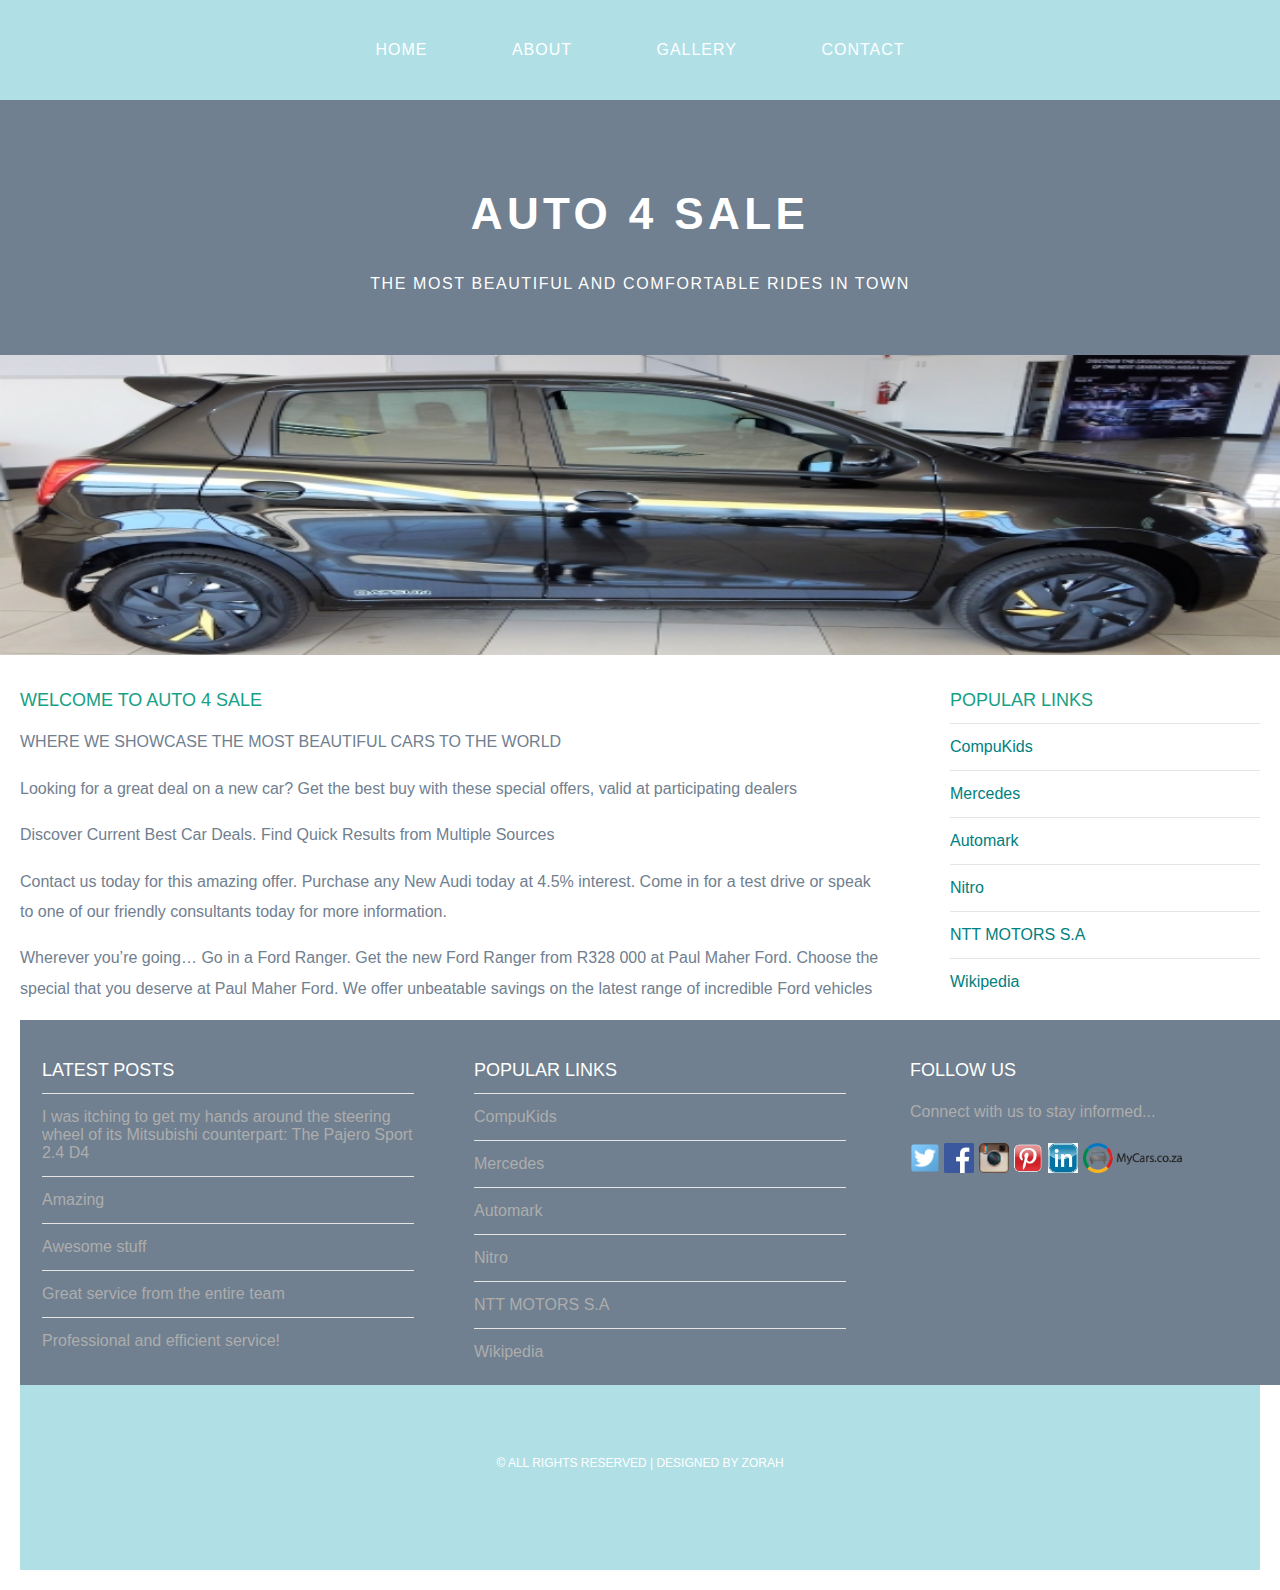
<file: index.html>
<!DOCTYPE html>
<html>
      <head> 
         <title>Auto 4 Sale</title>  
        <link rel="stylesheet" href="style.css"/>
    </head>
    <body>
        <div id="menu">
            <ul>
            <li><a href="#">Home</a></li>
            <li><a href="about.html">About</a></li>
            <li><a href="gallery.html">Gallery</a></li>
            <li><a href="contact.html">Contact</a></li>    
            </ul>
            </div>
        <div id="header">
            <h1>AUTO 4 SALE</h1>
            <p>THE MOST BEAUTIFUL AND COMFORTABLE RIDES IN TOWN</p>
            </div>
                <div id="banner">
                    <img src="images/DATSUN%20GO%205.jpg">
            </div>
            <div id="page">
                <div id="content">
                    <h2>Welcome to Auto 4 sale</h2>
                    <p>WHERE WE SHOWCASE THE MOST BEAUTIFUL CARS TO THE WORLD</p>
                    <p>Looking for a great deal on a new car? Get the best buy with these special offers, valid at participating dealers</p>
                    <p>Discover Current Best Car Deals. Find Quick Results from Multiple Sources</p>
                    <p>Contact us today for this amazing offer. Purchase any New Audi today at 4.5% interest. Come in for a test drive or speak to one of our friendly consultants today for more information.</p>
                    <p>Wherever you’re going… Go in a Ford Ranger. Get the new Ford Ranger from R328 000 at Paul Maher Ford. Choose the special that you deserve at Paul Maher Ford. We offer unbeatable savings on the latest range of incredible Ford vehicles</p>
                </div>
    
                <div id="sidebar">
                <h2>Popular Links</h2>
                    <ul class="styled">
                        <li><a href="http://www.compukids.me">CompuKids</a></li>
                        <li><a href="https://www.mercedes-benz.co.za">Mercedes</a></li>
                        <li><a href="http://https://www.automark.co.za">Automark</a></li>
                        <li><a href="http://https://www.nttgroup.co.za/">Nitro</a></li>
                        <li><a href="https://www.cars.co.za/">NTT MOTORS S.A</a></li>
                        <li><a href="https://en.wikipedia.org/wiki/Main_Page">Wikipedia</a></li>
                    </ul>
                </div>
                <div id="footer">
                <div id="box1">
                    <h2>Latest Posts</h2>
                    <ul class="styled">
                        <li><a href="#">I was itching to get my hands around the steering wheel of its Mitsubishi counterpart: The Pajero Sport 2.4 D4</a></li>
                        <li><a href="#">Amazing </a></li>
                        <li><a href="#">Awesome stuff</a></li>
                        <li><a href="#">Great service from the entire team</a></li>
                        <li><a href="#">Professional and efficient service!</a></li>
                    </ul>
                 </div>
                <div id="box2">
                    <h2>Popular Links</h2>
                    <ul class="styled">
                    <li><a href="http://www.compukids.me">CompuKids</a></li>
                    <li><a href="https://www.mercedes-benz.co.za">Mercedes</a></li>
                    <li><a href="http://https://www.automark.co.za">Automark</a></li>
                    <li><a href="http://https://www.nttgroup.co.za/">Nitro</a></li>
                    <li><a href="https://www.cars.co.za/">NTT MOTORS S.A</a></li>
                    <li><a href="https://en.wikipedia.org/wiki/Main_Page">Wikipedia</a></li>
                    </ul>  
                </div>
                <div id="box3">
                    <h2>Follow Us</h2>
                    <p>Connect with us to stay informed...</p>
                    <a href="#"><img src="images/twitter.png" height="30"/></a>
                    <a href="#"><img src="images/facebook.png" height="30"/></a>
                    <a href="#"><img src="images/instagram.png" height="30"/></a>
                    <a href="#"><img src="images/pinterest.png" height="30"/></a>
                    <a href="#"><img src="images/linkedin.jpg" height="30"/></a>
                    <a href="#"><img src="images/mycars_logo.png" height="30"/></a>
                </div>
            </div>
            <div id="copyright">
                <p>&copy; All Rights Reserved | Designed by Zorah </p>
            </div>
                
        </div>
    </body>
</html>
</file>
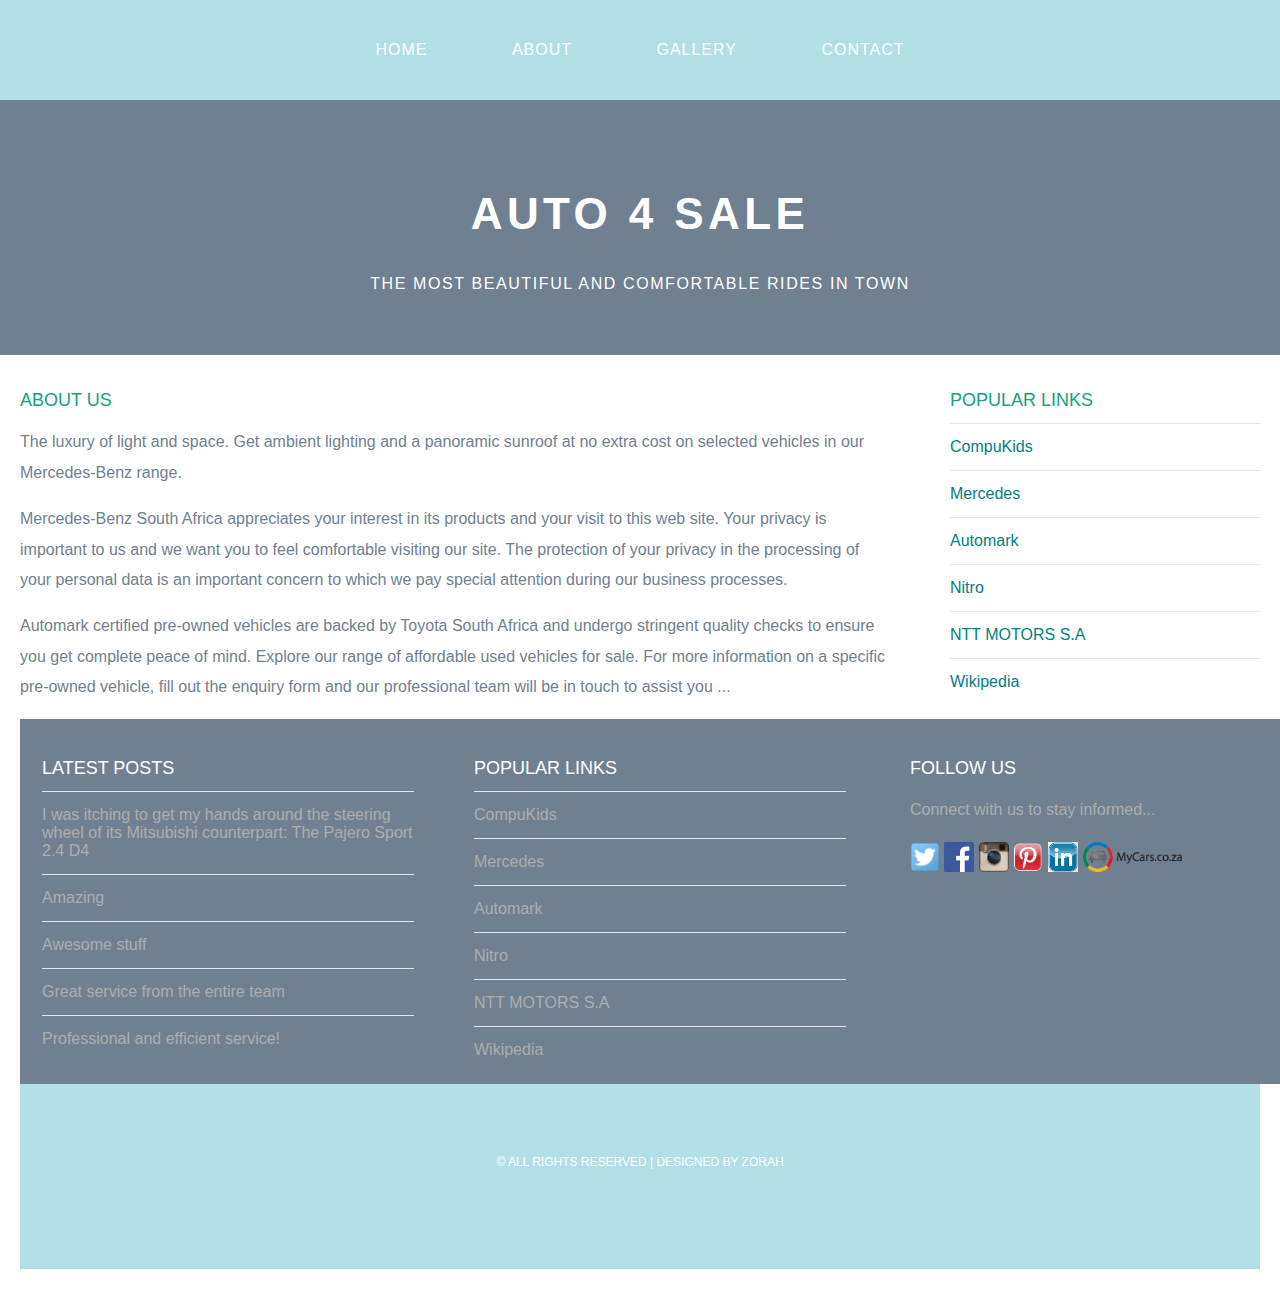
<file: about.html>
<!DOCTYPE html>
<html>    
    <head>
       <title>Auto 4 sale</title>
        <link rel="stylesheet" href="style.css"/>
    </head>
    <body>
        <div id="menu">
            <ul>
            <li><a href="index.html">Home</a></li>
            <li><a href="#">About</a></li>
            <li><a href="gallery.html">Gallery</a></li>
            <li><a href="contact.html">Contact</a></li>    
            </ul>
            </div>
        <div id="header">
            <h1>AUTO 4 SALE</h1>
            <p>THE MOST BEAUTIFUL AND COMFORTABLE RIDES IN TOWN</p>
            </div>
            <div id="page">
                <div id="content">
                    <h2>About Us</h2>
                    <p>The luxury of light and space. Get ambient lighting and a panoramic sunroof at no extra cost on selected vehicles in our Mercedes-Benz range.</p>
                    <p>Mercedes-Benz South Africa appreciates your interest in its products and your visit to this web site. Your privacy is important to us and we want you to feel comfortable visiting our site. The protection of your privacy in the processing of your personal data is an important concern to which we pay special attention during our business processes.</p>
                    <p>Automark certified pre-owned vehicles are backed by Toyota South Africa and undergo stringent quality checks to ensure you get complete peace of mind. Explore our range of affordable used vehicles for sale. For more information on a specific pre-owned vehicle, fill out the enquiry form and our professional team will be in touch to assist you ...</p>
                </div>
                <div id="sidebar">
                <h2>Popular Links</h2>
                    <ul class="styled">
                        <li><a href="http://www.compukids.me">CompuKids</a></li>
                        <li><a href="https://www.mercedes-benz.co.za">Mercedes</a></li>
                        <li><a href="http://https://www.automark.co.za">Automark</a></li>
                        <li><a href="http://https://www.nttgroup.co.za/">Nitro</a></li>
                        <li><a href="https://www.cars.co.za/">NTT MOTORS S.A</a></li>
                        <li><a href="https://en.wikipedia.org/wiki/Main_Page">Wikipedia</a></li>
                    </ul>
                </div>
                <div id="footer">
                <div id="box1">
                    <h2>Latest Posts</h2>
                    <ul class="styled">
                        <li><a href="#">I was itching to get my hands around the steering wheel of its Mitsubishi counterpart: The Pajero Sport 2.4 D4</a></li>
                        <li><a href="#">Amazing </a></li>
                        <li><a href="#">Awesome stuff</a></li>
                        <li><a href="#">Great service from the entire team</a></li>
                        <li><a href="#">Professional and efficient service!</a></li>
                    </ul>
                 </div>
                <div id="box2">
                    <h2>Popular Links</h2>
                    <ul class="styled">
                        <li><a href="http://www.compukids.me">CompuKids</a></li>
                        <li><a href="https://www.mercedes-benz.co.za">Mercedes</a></li>
                        <li><a href="http://https://www.automark.co.za">Automark</a></li>
                        <li><a href="http://https://www.nttgroup.co.za/">Nitro</a></li>
                        <li><a href="https://www.cars.co.za/">NTT MOTORS S.A</a></li>
                        <li><a href="https://en.wikipedia.org/wiki/Main_Page">Wikipedia</a></li>
                    </ul>  
                </div>
                <div id="box3">
                    <h2>Follow Us</h2>
                    <p>Connect with us to stay informed...</p>
                    <a href="#"><img src="images/twitter.png" height="30"/></a>
                    <a href="#"><img src="images/facebook.png" height="30"/></a>
                    <a href="#"><img src="images/instagram.png" height="30"/></a>
                    <a href="#"><img src="images/pinterest.png" height="30"/></a>
                    <a href="#"><img src="images/linkedin.jpg" height="30"/></a>
                    <a href="#"><img src="images/mycars_logo.png" height="30"/></a>
                </div>
            </div>
            <div id="copyright">
                <p>&copy; All Rights Reserved | Designed by Zorah </p>
            </div>   
        </div>
    </body>
</html>
</file>
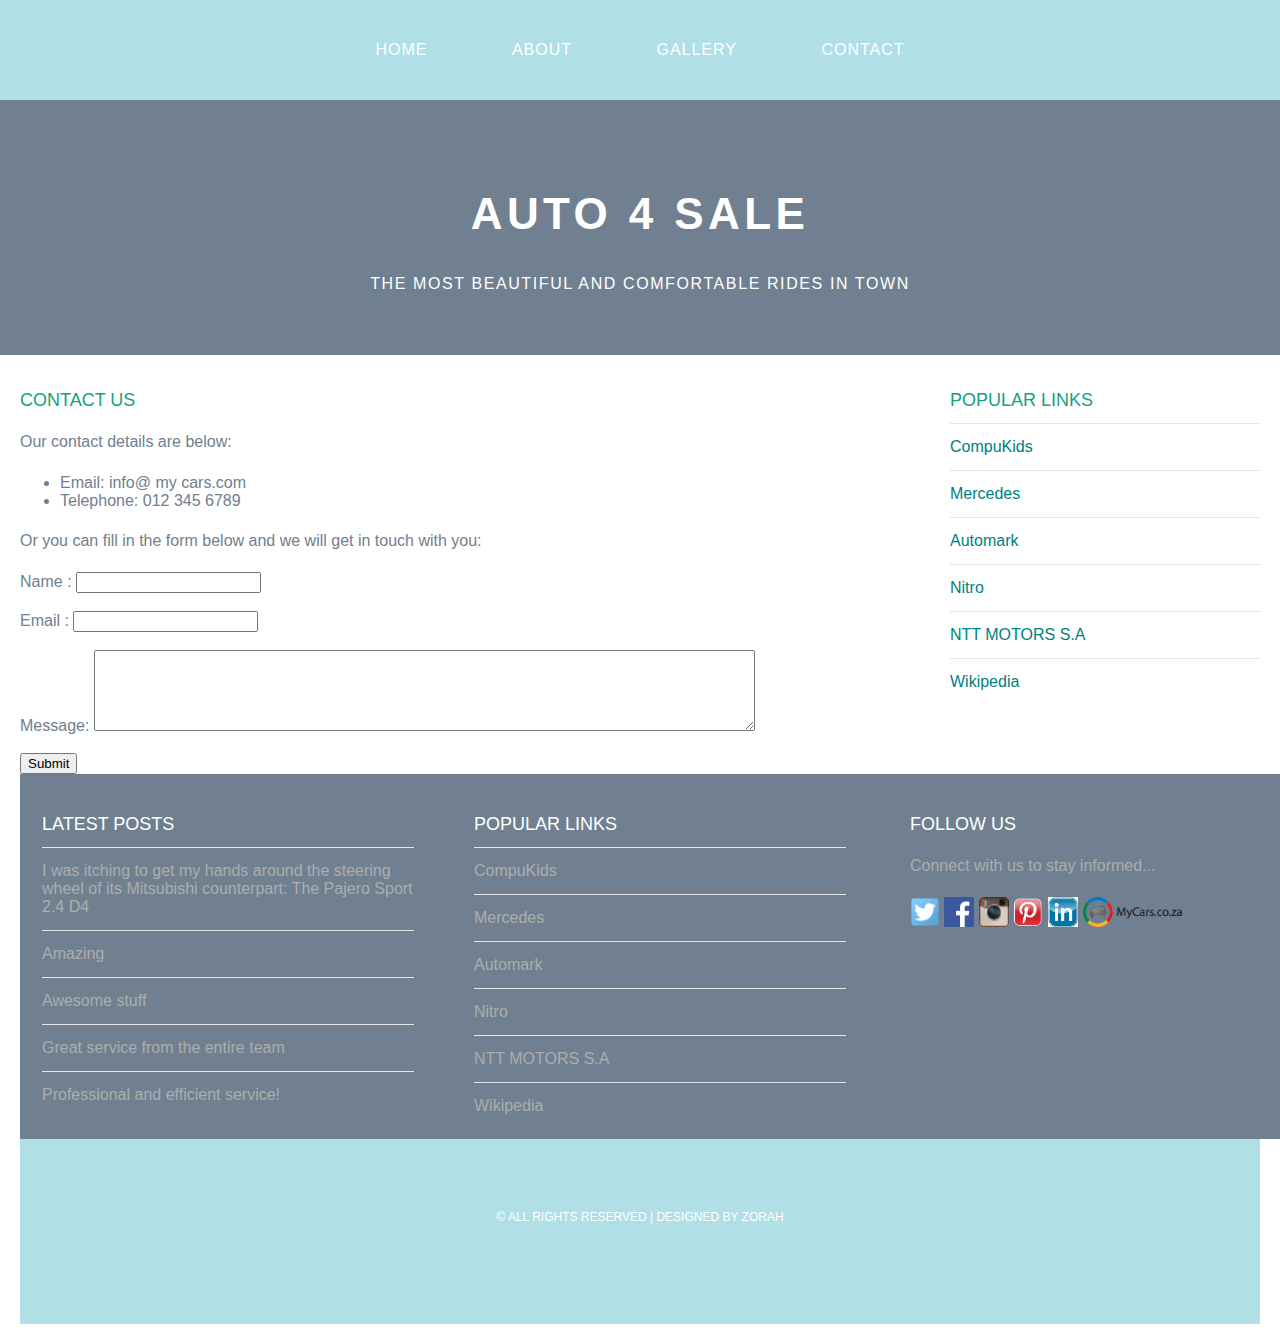
<file: contact.html>
<!DOCTYPE html>
<html>
  <head> 
    <title>Auto 4 sale</title>
    <link rel="stylesheet" href="style.css"/>
    </head>
    <body>
        <div id="menu">
            <ul>
            <li><a href="index.html">Home</a></li>
            <li><a href="about.html">About</a></li>
            <li><a href="gallery.html">Gallery</a></li>
            <li><a href="#">Contact</a></li>    
            </ul>
            </div>
        <div id="header">
            <h1>AUTO 4 SALE</h1>
            <p>THE MOST BEAUTIFUL AND COMFORTABLE RIDES IN TOWN</p>
            </div>
            <div id="page">
                <div id="content">
                    <h2>Contact Us</h2>
                    <p>Our contact details are below:</p>
                    <ul class="style1">
                        <li>Email: info@ my cars.com</li>
                        <li>Telephone: 012 345 6789</li>
                    </ul>

                    <p>Or you can fill in the form below and we will get in touch with you:</p>
                    <form>
                        Name     : <input type="text" /><br/><br/>
                        Email     : <input type="email" /><br/><br/>
                        Message: <textarea cols="80" rows="5"></textarea><br/><br/>
                        <input type="submit" value="Submit"/>
                    </form>
                </div>
                <div id="sidebar">
                <h2>Popular Links</h2>
                    <ul class="styled">
                       <li><a href="http://www.compukids.me">CompuKids</a></li>
                        <li><a href="https://www.mercedes-benz.co.za">Mercedes</a></li>
                        <li><a href="http://https://www.automark.co.za">Automark</a></li>
                        <li><a href="http://https://www.nttgroup.co.za/">Nitro</a></li>
                        <li><a href="https://www.cars.co.za/">NTT MOTORS S.A</a></li>
                        <li><a href="https://en.wikipedia.org/wiki/Main_Page">Wikipedia</a></li>
                    </ul>
                </div>
                <div id="footer">
                <div id="box1">
                    <h2>Latest Posts</h2>
                    <ul class="styled">
                         <li><a href="#">I was itching to get my hands around the steering wheel of its Mitsubishi counterpart: The Pajero Sport 2.4 D4</a></li>
                        <li><a href="#">Amazing </a></li>
                        <li><a href="#">Awesome stuff</a></li>
                        <li><a href="#">Great service from the entire team</a></li>
                        <li><a href="#">Professional and efficient service!</a></li>
                    </ul>
                 </div>
                <div id="box2">
                    <h2>Popular Links</h2>
                    <ul class="styled">
                        <li><a href="http://www.compukids.me">CompuKids</a></li>
                        <li><a href="https://www.mercedes-benz.co.za">Mercedes</a></li>
                        <li><a href="http://https://www.automark.co.za">Automark</a></li>
                        <li><a href="http://https://www.nttgroup.co.za/">Nitro</a></li>
                        <li><a href="https://www.cars.co.za/">NTT MOTORS S.A</a></li>
                        <li><a href="https://en.wikipedia.org/wiki/Main_Page">Wikipedia</a></li>
                    </ul>  
                </div>
                <div id="box3">
                    <h2>Follow Us</h2>
                    <p>Connect with us to stay informed...</p>
                    <a href="#"><img src="images/twitter.png" height="30"/></a>
                    <a href="#"><img src="images/facebook.png" height="30"/></a>
                    <a href="#"><img src="images/instagram.png" height="30"/></a>
                    <a href="#"><img src="images/pinterest.png" height="30"/></a>
                    <a href="#"><img src="images/linkedin.jpg" height="30"/></a>
                    <a href="#"><img src="images/mycars_logo.png" height="30"/></a>
                </div>
            </div>
            <div id="copyright">
                <p>&copy; All Rights Reserved | Designed by Zorah </p>
            </div> 
        </div>
    </body>
</html>
</file>
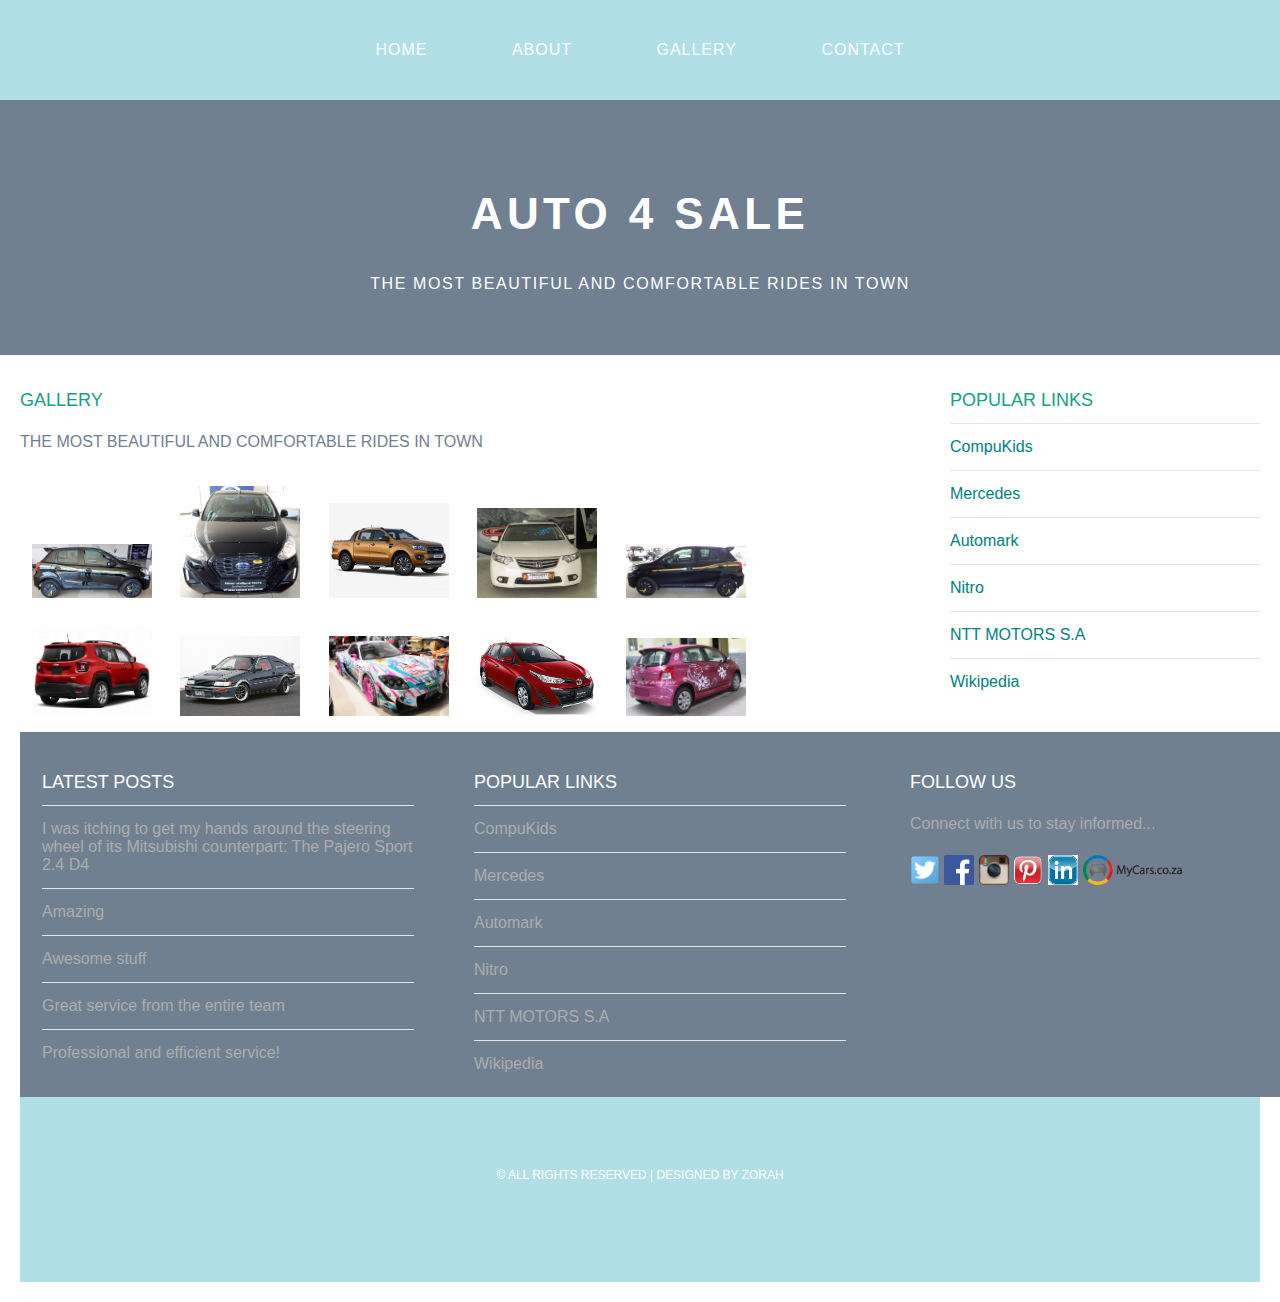
<file: gallery.html>
<!DOCTYPE html>
<html>
     <head>
       <title>Auto 4 Sale</title>
        <link rel="stylesheet" href="style.css"/>
    </head>
    <body>
        <div id="menu">
            <ul>
            <li><a href="index.html">Home</a></li>
            <li><a href="about.html">About</a></li>
            <li><a href="#">Gallery</a></li>
            <li><a href="contact.html">Contact</a></li>    
            </ul>
            </div>
        <div id="header">
            <h1>AUTO 4 SALE</h1>
            <p>THE MOST BEAUTIFUL AND COMFORTABLE RIDES IN TOWN</p>
            </div>
            <div id="page">
                <div id="content">
                    <h2>Gallery</h2>
                    <p>THE MOST BEAUTIFUL AND COMFORTABLE RIDES IN TOWN</p>
                    <div id="gallery">
                        <img src="images/DATSUN%20GO%205.jpg"/>
                        <img src="images/DATSUN%20GO.jpg"/>
                        <img src="images/Ford%20ranger.jpeg"/>
                        <img src="images/Honda%20Accord%202.4.jpg"/>
                        <img src="images/image1.jpg"/>
                        <img src="images/Jeep%20renegade%20latitude%20FWD.jpg"/>
                        <img src="images/Retro%20japanese%20fast%20car.jpg"/>
                        <img src="images/Sports%20and%20perfomance%20car.jpg"/>
                        <img src="images/Toyota%20Yaris%20India%20bound.jpg"/>
                        <img src="images/Toyota%20Yaris%20Spoiler.jpg"/>
                      
                    </div>
                </div>
                <div id="sidebar">
                <h2>Popular Links</h2>
                    <ul class="styled">
                        <li><a href="http://www.compukids.me">CompuKids</a></li>
                        <li><a href="https://www.mercedes-benz.co.za">Mercedes</a></li>
                        <li><a href="http://https://www.automark.co.za">Automark</a></li>
                        <li><a href="http://https://www.nttgroup.co.za/">Nitro</a></li>
                        <li><a href="https://www.cars.co.za/">NTT MOTORS S.A</a></li>
                        <li><a href="https://en.wikipedia.org/wiki/Main_Page">Wikipedia</a></li>
                    </ul>
                </div>
                <div id="footer">
                <div id="box1">
                    <h2>Latest Posts</h2>
                    <ul class="styled">
                        <li><a href="#">I was itching to get my hands around the steering wheel of its Mitsubishi counterpart: The Pajero Sport 2.4 D4</a></li>
                        <li><a href="#">Amazing </a></li>
                        <li><a href="#">Awesome stuff</a></li>
                        <li><a href="#">Great service from the entire team</a></li>
                        <li><a href="#">Professional and efficient service!</a></li>
                    </ul>
                 </div>
                <div id="box2">
                    <h2>Popular Links</h2>
                    <ul class="styled">
                     <li><a href="http://www.compukids.me">CompuKids</a></li>
                        <li><a href="https://www.mercedes-benz.co.za">Mercedes</a></li>
                        <li><a href="http://https://www.automark.co.za">Automark</a></li>
                        <li><a href="http://https://www.nttgroup.co.za/">Nitro</a></li>
                        <li><a href="https://www.cars.co.za/">NTT MOTORS S.A</a></li>
                        <li><a href="https://en.wikipedia.org/wiki/Main_Page">Wikipedia</a></li>
                    </ul>  
                </div>
                <div id="box3">
                    <h2>Follow Us</h2>
                    <p>Connect with us to stay informed...</p>
                    <a href="#"><img src="images/twitter.png" height="30"/></a>
                    <a href="#"><img src="images/facebook.png" height="30"/></a>
                    <a href="#"><img src="images/instagram.png" height="30"/></a>
                    <a href="#"><img src="images/pinterest.png" height="30"/></a>
                    <a href="#"><img src="images/linkedin.jpg" height="30"/></a>
                    <a href="#"><img src="images/mycars_logo.png" height="30"/></a>
                </div>
            </div>
            <div id="copyright">
                <p>&copy; All Rights Reserved | Designed by Zorah </p>
            </div>  
        </div>
    </body>
</html>
</file>
<file: style.css>
/* *********************************************************************************************  */
/* Universal styles                                                                               */
/* *********************************************************************************************  */
body{
    margin:0;
    padding:0;
    background-color: white;
    font-family: 'Raleway',sans-serif;
    font-size: 16px;
    font-weight: 400;
    color: slategray;
}
p{
    line-height: 190%;
}
a{
    text-decoration: none;
    color: teal;
}

/* *********************************************************************************************  */
/* Universal styles                                                                               */
/* *********************************************************************************************  */

#menu{
    background-color:powderblue;
    height: 100px;
}

#menu ul{
    margin:0;
    padding:0;
    list-style-type: none;
    text-align: center;
}

#menu li{
   
    display:inline-block;
}

#menu a{
  letter-spacing: 1px;
    text-decoration: none;
    text-align: center;
    text-transform: uppercase;
    font-size: 16px;
    line-height: 100px;
    color: white;
    padding: 0 40px;
    border: none;
    display: block;  
}

#menu a:hover{
    background-color: lightgray;
}

/* *********************************************************************************************  */
/* Header                                                                                         */
/* *********************************************************************************************  */

#header{
    padding:60px 0px 40px 0;
    background-color:slategrey;
    text-align:center;
}

#header h1{
    letter-spacing: 0.1em;
    font-size: 44px;
    color: #ffffff;
}

#header p{
    letter-spacing: 0.1em;
    color: #ffffff;
}

/* *********************************************************************************************  */
/* Banner                                                                                         */
/* *********************************************************************************************  */

#banner{
    height: 300px;
}

#banner img{
    width: 100%;
    height: 300px;
}

/* *********************************************************************************************  */
/* Page                                                                                           */
/* *********************************************************************************************  */

#page{
    min-height: 400px;
    padding: 20px;
}

#page h2{
    margin-bottom: 12px;
    text-transform:uppercase;
    font-weight: 400;
    font-size: 18px;
    color: #16a085;
}

/* CONTENT */

#content{
    float:left;
    width:70%;
}

/* SIDEBAR */

#sidebar{
    float: right;
    width: 25%;
}

/* Lists */

ul.styled{
    margin: 0;
    padding: 0;
    list-style-type: none;
}

ul.styled li{
    border-top: solid 1px #e5e5e5;
    padding: 14px 0px;
}

/* *********************************************************************************************  */
/* Footer                                                                                        */
/* *********************************************************************************************  */

#footer{
    width:100%;
    height: 340px;
    background-color: slategrey;
    padding-top: 25px;
    padding-left: 22px;
    clear: both;
}

#footer h2{
    font-size: 18px;
    font-weight: 400;
    text-transform: uppercase;
    color: #ffffff;
}

#footer p{
    color: #adadad;
}

#footer a{
    color: #adadad;
}

#box1{
    float: left;
    width: 30%;
    padding-right: 30px;
}

#box2{
    float: left;
    width: 30%;
    padding-left: 30px;
}

#box3{
    float: right;
    width: 30%;
    padding-left: 30px;
}
 
/* *********************************************************************************************  */
/* Copyright                                                                                       */
/* *********************************************************************************************  */
                                                          
#copyright{
    width: 100%;
    height: 130px;
    text-align: center;
    background-color:powderblue;
    padding-top: 55px;
    clear: both;
}

#copyright p{
    font-size: 12px;
    letter-spacing: 0,1em;
    text-transform: uppercase;
    color: #ffffff;  
}

 /* *********************************************************************************************  */
/* Gallery                                                                                       */
/* *********************************************************************************************  */  

#gallery img{
    width:120px;
	margin:12px;
	-moz-transition: -moz-transform 0.5s ease-in;
	-webkit-transition: -webkit-transform 0.5s ease-in;
	-o-transition: -o-transform 0.5s ease-in;  
}
	


#gallery img:hover{
	-moz-transform: scale(3);
	-webkit-transform: scale(3);
	-o-transform: scale(3);
 }
</file>
